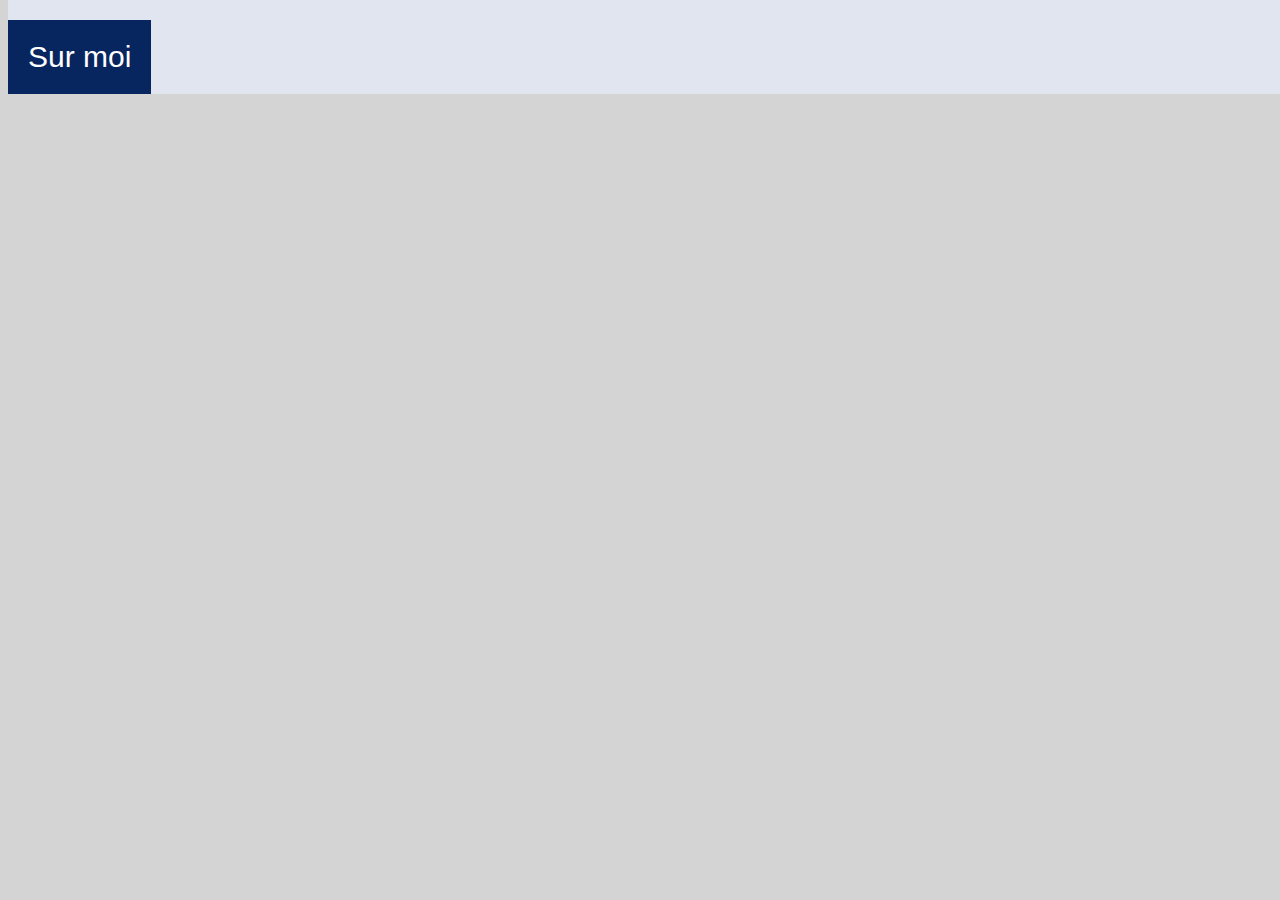
<file: index.html>
<!DOCTYPE html>
<html>
    <head>
        <link rel="stylesheet" href="style.css">
        <titre></titre>
    </head>
    <body>
        <div id="barre_fixe">
             <style>
                .boutonmenuprincipal {
                background-color: #07255f;
                color: white;
                border: none;
                cursor: pointer;
                padding:20px;
                margin-top:20px;
                font-size: 30px;
                }
                .boutonmenuprincipal:hover {
                background-color: #07255f;
                }
                .dropdown {
                position: relative;
                display: inline-block;
                }
                .dropdown-child {
                display: none;
                background-color: #766cff;
                min-width: 50px;
                }
                .dropdown-child a {
                color: white;
                padding: 20px;
                text-decoration: none;
                display: block;
                }
                .dropdown:hover .dropdown-child {
                display: block;
                }
                </style>
                <div class="dropdown">
                <button class="boutonmenuprincipal">Sur moi</button>
                <div class="dropdown-child">
                <a href="D:\casinis.SNIRW\cours html\etude.html">Etude</a>
                <a href="D:\casinis.SNIRW\cours html\projet.html">Projet</a>
    </body>
</html>
</file>
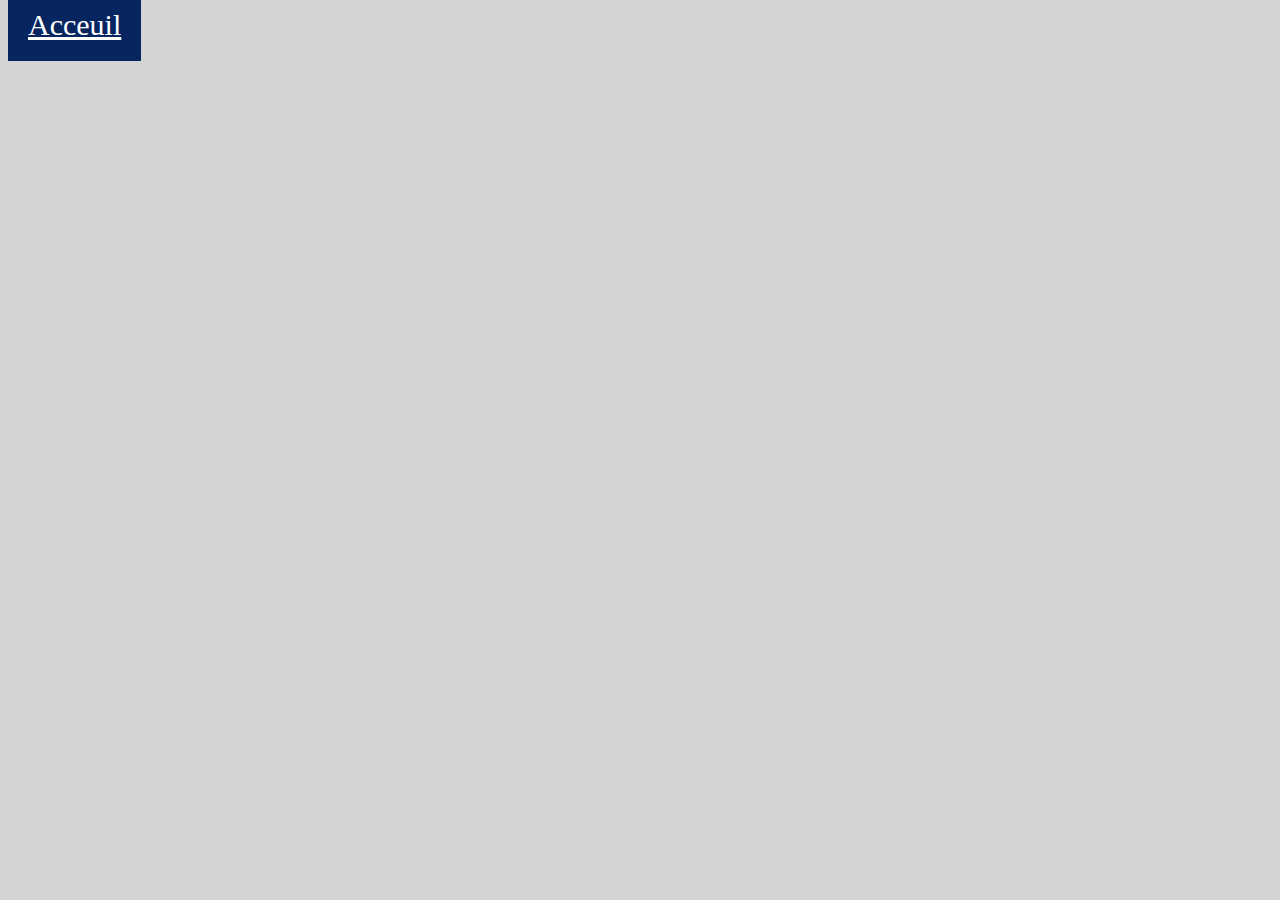
<file: etude.html>
<!DOCTYPE html>
<html>
    <head>
        <link rel="stylesheet" href="style.css">
        <titre></titre>
        <head></head>
        <body>
            <style>
             .boutonmenuprincipal {
                background-color: #07255f;
                color: white;
                border: none;
                cursor: pointer;
                padding:20px;
                margin-top:20px;
                font-size: 30px;
             }
             
            </style>
                <a href="D:\casinis.SNIRW\cours html\index.html" class="boutonmenuprincipal">Acceuil</a>
        </body>
</file>
<file: style.css>
body{
 background-color: rgb(212, 212, 212);
}

.boutonmenuprincipal {
    background-color: #E0E5EF;
    color: white;
    border: none;
    cursor: pointer;
    padding:20px;
    margin-top:20px;
    font-size: 30px;
    }
    .boutonmenuprincipal:hover {
    background-color: E0E5EF;
    }
    .dropdown {
    position: relative;
    display: inline-block;
    }
    .dropdown-child {
    display: none;
    background-color: #f28c8c;
    min-width: 50px;
    }
    .dropdown-child a {
    color: white;
    padding: 20px;
    text-decoration: none;
    display: block;
    }
    .dropdown:hover .dropdown-child {
    display: block;
    }

    #barre_fixe
    {
    position: fixed;
    top: 0px;
    width: 100%;
    background: #E0E5EF;
    }
</file>
